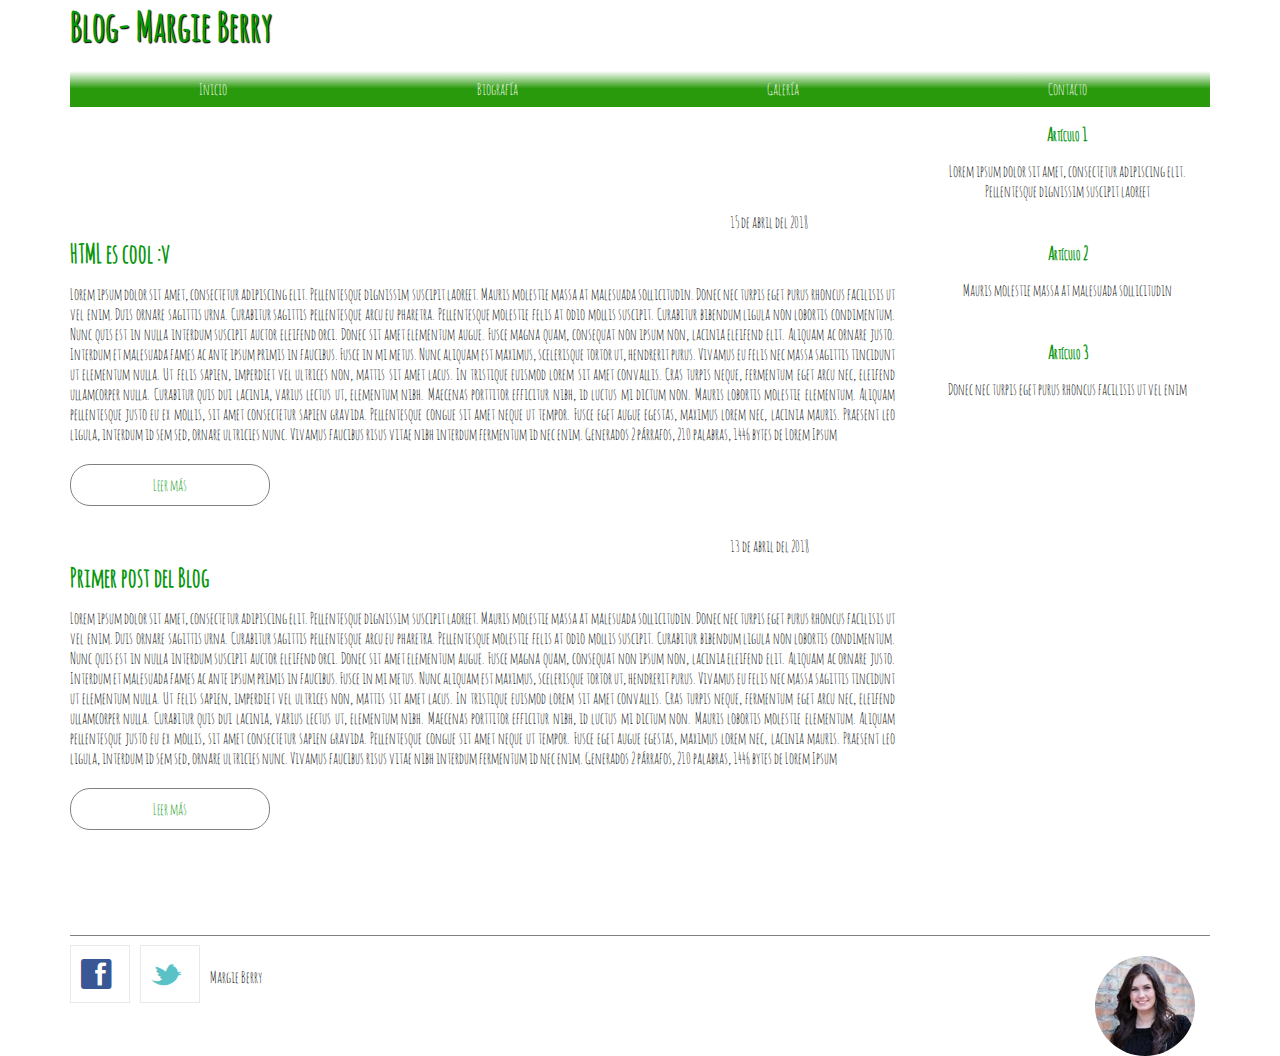
<file: index.html>
<!doctype html>
<html>
 <head>
  <meta charset="utf-8">
  <title>Blog</title>
  <link rel="stylesheet" href="css/index.css"> 
 </head>
<body>
 <header class="row"><h1>Blog- Margie Berry </h1>
  <nav>
   <ul>
    <li> <a href="index.html"> Inicio </a></li>
    <li> <a href="biografia.html"> Biografía </a></li>
    <li> <a href="galeria.html"> Galería </a></li>
    <li> <a href="contacto.html"> Contacto </a></li>
   </ul>
  </nav>
 </header>
 <div class="row">
  <section id="blog-post">
  <div>
   <time> 15 de abril del 2018 </time>
   <h2> HTML es cool :v </h2>
   <p class="text-post">
   Lorem ipsum dolor sit amet, consectetur adipiscing elit. Pellentesque dignissim suscipit laoreet. Mauris molestie massa at malesuada sollicitudin. Donec nec turpis eget purus rhoncus facilisis ut vel enim. Duis ornare sagittis urna. Curabitur sagittis pellentesque arcu eu pharetra. Pellentesque molestie felis at odio mollis suscipit. Curabitur bibendum ligula non lobortis condimentum. Nunc quis est in nulla interdum suscipit auctor eleifend orci. Donec sit amet elementum augue. Fusce magna quam, consequat non ipsum non, lacinia eleifend elit. Aliquam ac ornare justo.

Interdum et malesuada fames ac ante ipsum primis in faucibus. Fusce in mi metus. Nunc aliquam est maximus, scelerisque tortor ut, hendrerit purus. Vivamus eu felis nec massa sagittis tincidunt ut elementum nulla. Ut felis sapien, imperdiet vel ultrices non, mattis sit amet lacus. In tristique euismod lorem sit amet convallis. Cras turpis neque, fermentum eget arcu nec, eleifend ullamcorper nulla. Curabitur quis dui lacinia, varius lectus ut, elementum nibh. Maecenas porttitor efficitur nibh, id luctus mi dictum non. Mauris lobortis molestie elementum. Aliquam pellentesque justo eu ex mollis, sit amet consectetur sapien gravida. Pellentesque congue sit amet neque ut tempor. Fusce eget augue egestas, maximus lorem nec, lacinia mauris. Praesent leo ligula, interdum id sem sed, ornare ultricies nunc. Vivamus faucibus risus vitae nibh interdum fermentum id nec enim.

Generados 2 párrafos, 210 palabras, 1446 bytes de Lorem Ipsum
   </p>
   <a href="#"> Leer más </a>
   </div>
   <br>
   <div>
   <time> 13 de abril del 2018 </time>
   <h2> Primer post del Blog </h2>
   <p class="text-post">
    Lorem ipsum dolor sit amet, consectetur adipiscing elit. Pellentesque dignissim suscipit laoreet. Mauris molestie massa at malesuada sollicitudin. Donec nec turpis eget purus rhoncus facilisis ut vel enim. Duis ornare sagittis urna. Curabitur sagittis pellentesque arcu eu pharetra. Pellentesque molestie felis at odio mollis suscipit. Curabitur bibendum ligula non lobortis condimentum. Nunc quis est in nulla interdum suscipit auctor eleifend orci. Donec sit amet elementum augue. Fusce magna quam, consequat non ipsum non, lacinia eleifend elit. Aliquam ac ornare justo.

Interdum et malesuada fames ac ante ipsum primis in faucibus. Fusce in mi metus. Nunc aliquam est maximus, scelerisque tortor ut, hendrerit purus. Vivamus eu felis nec massa sagittis tincidunt ut elementum nulla. Ut felis sapien, imperdiet vel ultrices non, mattis sit amet lacus. In tristique euismod lorem sit amet convallis. Cras turpis neque, fermentum eget arcu nec, eleifend ullamcorper nulla. Curabitur quis dui lacinia, varius lectus ut, elementum nibh. Maecenas porttitor efficitur nibh, id luctus mi dictum non. Mauris lobortis molestie elementum. Aliquam pellentesque justo eu ex mollis, sit amet consectetur sapien gravida. Pellentesque congue sit amet neque ut tempor. Fusce eget augue egestas, maximus lorem nec, lacinia mauris. Praesent leo ligula, interdum id sem sed, ornare ultricies nunc. Vivamus faucibus risus vitae nibh interdum fermentum id nec enim.

Generados 2 párrafos, 210 palabras, 1446 bytes de Lorem Ipsum
  </p>
  <a href="#"> Leer más </a>
  </div>
  </section>
  <aside  class="otros-post">
   <div class="otros">
    <h3> Artículo 1 </h3>
    <p>
     Lorem ipsum dolor sit amet, consectetur adipiscing elit. Pellentesque dignissim suscipit laoreet
    </p>
    </div>
    <div class="otros">

    <h3> Artículo 2 </h3>
    <p>
      Mauris molestie massa at malesuada sollicitudin
    </p>
    </div>
    <div class="otros">
     <h3> Artículo 3 </h3>
     <p>
      Donec nec turpis eget purus rhoncus facilisis ut vel enim
     </p>
    </div>
   </aside>
  </div>
  <footer class="row autor">
   <img src="imagenes/76.jpg" alt="Foto del autor">
   <p class ="datos-autor">
    <span class="sociales"> f </span>
    <span class="sociales"> t </span>
    Margie Berry
    </p>
    </footer>
    </body>
    </html>
</file>
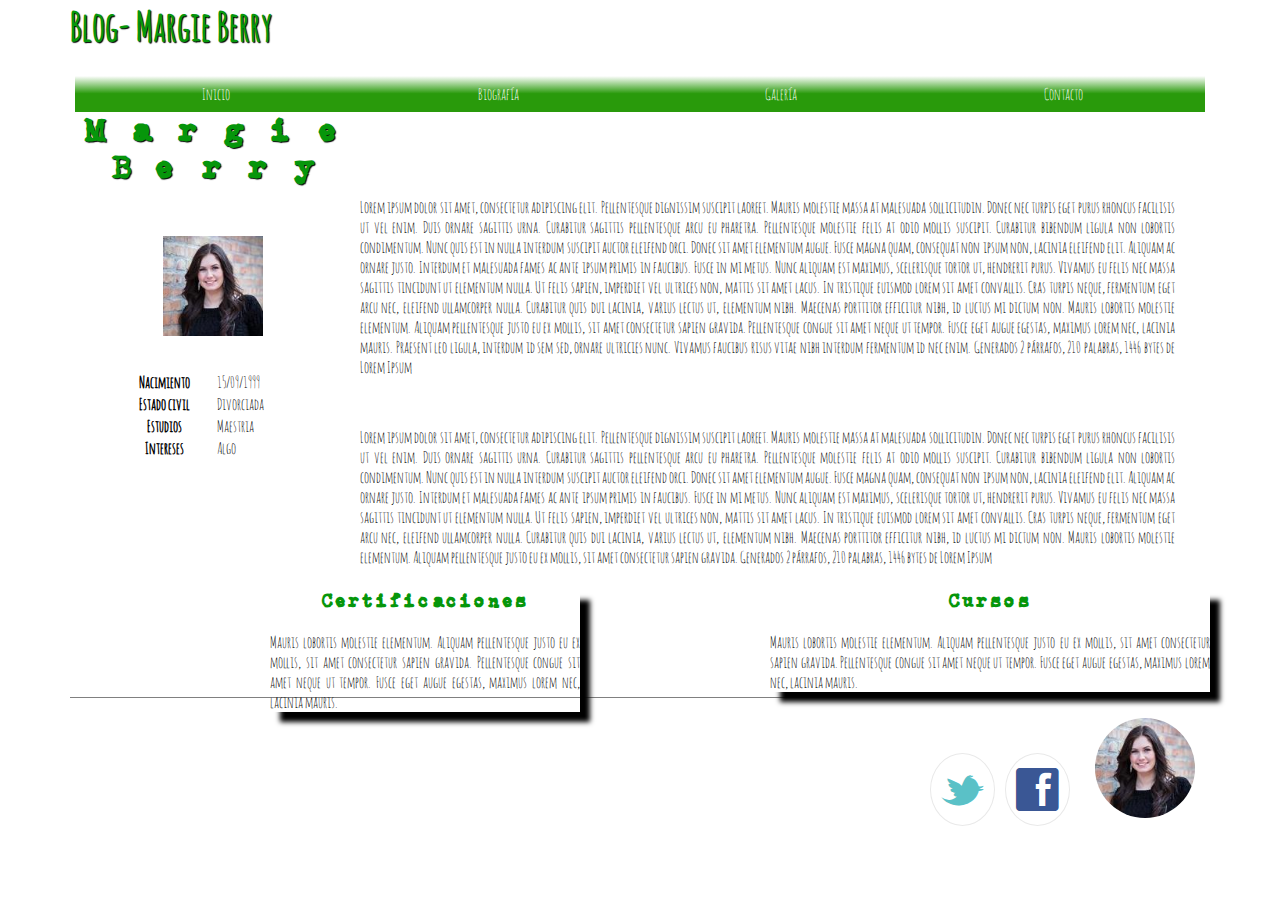
<file: biografia.html>
<!doctype html>
<html>
 <head>
  <meta charset="utf-8">
  <title>Blog</title>
  <link rel="stylesheet" href="css/biografia.css"> 
 </head>
<body>
 <header class="row"><h1>Blog- Margie Berry </h1>
  <nav>
   <ul>
    <li> <a href="index.html"> Inicio </a></li>
    <li> <a href="biografia.html"> Biografía </a></li>
    <li> <a href="galeria.html"> Galería </a></li>
    <li> <a href="contacto.html"> Contacto </a></li>
   </ul>
  </nav>
 </header>
 <div class="row">
  <section id="blog-post">
  <div>
   
  
   <p class="text-post">
   Lorem ipsum dolor sit amet, consectetur adipiscing elit. Pellentesque dignissim suscipit laoreet. Mauris molestie massa at malesuada sollicitudin. Donec nec turpis eget purus rhoncus facilisis ut vel enim. Duis ornare sagittis urna. Curabitur sagittis pellentesque arcu eu pharetra. Pellentesque molestie felis at odio mollis suscipit. Curabitur bibendum ligula non lobortis condimentum. Nunc quis est in nulla interdum suscipit auctor eleifend orci. Donec sit amet elementum augue. Fusce magna quam, consequat non ipsum non, lacinia eleifend elit. Aliquam ac ornare justo.

Interdum et malesuada fames ac ante ipsum primis in faucibus. Fusce in mi metus. Nunc aliquam est maximus, scelerisque tortor ut, hendrerit purus. Vivamus eu felis nec massa sagittis tincidunt ut elementum nulla. Ut felis sapien, imperdiet vel ultrices non, mattis sit amet lacus. In tristique euismod lorem sit amet convallis. Cras turpis neque, fermentum eget arcu nec, eleifend ullamcorper nulla. Curabitur quis dui lacinia, varius lectus ut, elementum nibh. Maecenas porttitor efficitur nibh, id luctus mi dictum non. Mauris lobortis molestie elementum. Aliquam pellentesque justo eu ex mollis, sit amet consectetur sapien gravida. Pellentesque congue sit amet neque ut tempor. Fusce eget augue egestas, maximus lorem nec, lacinia mauris. Praesent leo ligula, interdum id sem sed, ornare ultricies nunc. Vivamus faucibus risus vitae nibh interdum fermentum id nec enim.

Generados 2 párrafos, 210 palabras, 1446 bytes de Lorem Ipsum
   </p>
   
   </div>
   <br>
   <div>
   
   
   <p class="text-post">
    Lorem ipsum dolor sit amet, consectetur adipiscing elit. Pellentesque dignissim suscipit laoreet. Mauris molestie massa at malesuada sollicitudin. Donec nec turpis eget purus rhoncus facilisis ut vel enim. Duis ornare sagittis urna. Curabitur sagittis pellentesque arcu eu pharetra. Pellentesque molestie felis at odio mollis suscipit. Curabitur bibendum ligula non lobortis condimentum. Nunc quis est in nulla interdum suscipit auctor eleifend orci. Donec sit amet elementum augue. Fusce magna quam, consequat non ipsum non, lacinia eleifend elit. Aliquam ac ornare justo.

Interdum et malesuada fames ac ante ipsum primis in faucibus. Fusce in mi metus. Nunc aliquam est maximus, scelerisque tortor ut, hendrerit purus. Vivamus eu felis nec massa sagittis tincidunt ut elementum nulla. Ut felis sapien, imperdiet vel ultrices non, mattis sit amet lacus. In tristique euismod lorem sit amet convallis. Cras turpis neque, fermentum eget arcu nec, eleifend ullamcorper nulla. Curabitur quis dui lacinia, varius lectus ut, elementum nibh. Maecenas porttitor efficitur nibh, id luctus mi dictum non. Mauris lobortis molestie elementum. Aliquam pellentesque justo eu ex mollis, sit amet consectetur sapien gravida. 

Generados 2 párrafos, 210 palabras, 1446 bytes de Lorem Ipsum
  </p>
  
  </div>
  </section>
  <aside  class="otros-post">
   <h1> M a r g i e    B e r r y </h1>
   <div align="center" class="otros">
    <img src="imagenes/76.jpg" width="100" height="100">
   <table width="200" border="0">
  <tr>
    <th>Nacimiento</th>
    <td>15/09/1999</td>
  </tr>
  <tr>
    <th>Estado civil</th>
    <td>Divorciada</td>
  </tr>
  <tr>
    <th>Estudios</th>
    <td>Maestria</td>
  </tr>
  <tr>
    <th>Intereses</th>
    <td>Algo </td>
  </tr>
</table>


    </div>
   </aside>
   
   
    <div id="sombra">
     <h3> Certificaciones</h3>
     <p> Mauris lobortis molestie elementum. Aliquam pellentesque justo eu ex mollis, sit amet consectetur sapien gravida. Pellentesque congue sit amet neque ut tempor. Fusce eget augue egestas, maximus lorem nec, lacinia mauris.
    </div>
    <div  class="div2">
     <h3> Cursos</h3>
      <p> Mauris lobortis molestie elementum. Aliquam pellentesque justo eu ex mollis, sit amet consectetur sapien gravida. Pellentesque congue sit amet neque ut tempor. Fusce eget augue egestas, maximus lorem nec, lacinia mauris. 
     </p>
    </div>
 
  
  <footer class="row autor">
   <img src="imagenes/76.jpg" alt="Foto del autor">
   <p class ="datos-autor">
    <span class="sociales"> f </span>
    <span class="sociales"> t </span>
    
    </p>
    </footer>
    </body>
    </html>
</file>
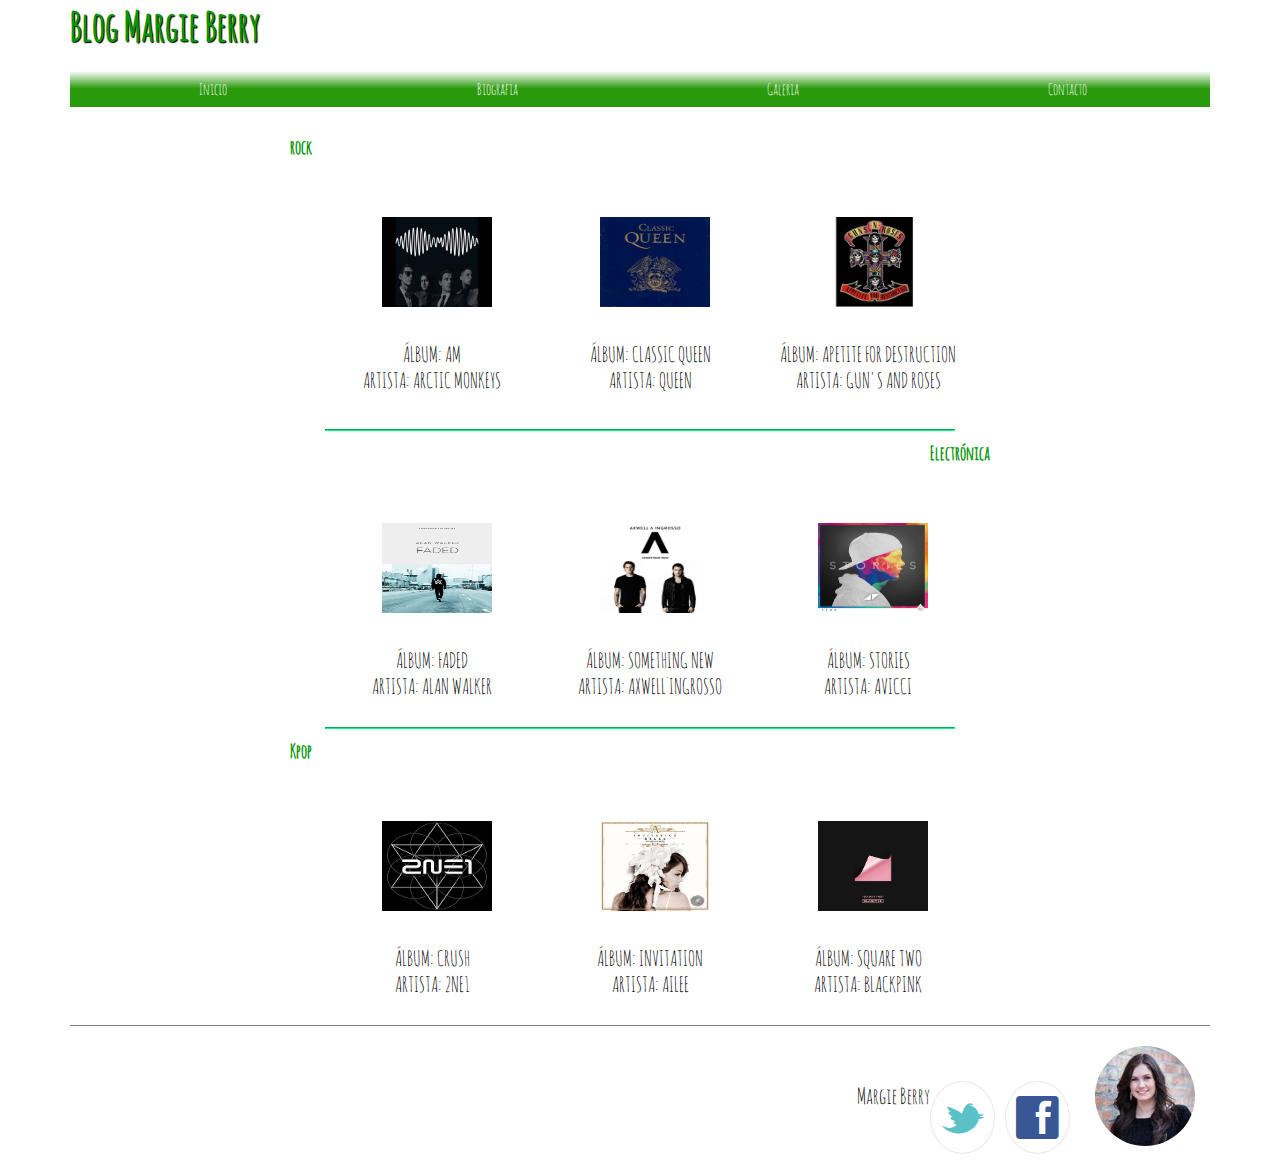
<file: galeria.html>
<!doctype html>
<html>
<head>
<style>
.miniatura
 {
  float:center;
  width:110px;
  height:90px;
  margin:30px;
 }
.linea_texto
 {
  clear:both;
  margin-bottom:2px;
 }
</style>
<meta charset="utf-8">
<link rel="stylesheet" type="text/css" href="css/galeria.css">
<title>Documento sin título</title>
</head>

<body>
<header class="row">
<h1> Blog Margie Berry </h1>
<nav>
<ul>
<li> <a href="index.html"> Inicio </a> </li>
<li> <a href="biografia.html"> Biografia </a> </li>
<li> <a href="galeria.html"> Galeria </a> </li>
<li> <a href="contacto.html"> Contacto </a> </li>
</ul>
</nav>
</header> 
<div id="fotos">
<div class="galeria">
<div>
<h3 class="linea_texto">rock</h3>
</div>
<div class="galeria">
<figure>
<img class="miniatura" src="imagenes/rock1.jpg" >
<figcaption> <p>ÁLBUM: AM </p>
             <p>ARTISTA: Arctic Monkeys </p></figcaption>
</figure>
</div>
<div class="galeria">
<figure>
<img class="miniatura" src="imagenes/rock2.jpg" >
<figcaption> <p>ÁLBUM: Classic Queen </p> <p> ARTISTA: Queen </p> </figcaption>
</figure>
</div>
<div class="galeria">
<figure>
<img class="miniatura" src="imagenes/rock3.jpg" >
<figcaption> <p> ÁLBUM: Apetite for destruction </p> <p> ARTISTA: Gun's and roses </p> </figcaption>
</figure>
</div>
</div>
<h3 class="linea_texto"></h3>
<hr>
<div class="uno">
<h3 class="linea_texto">Electrónica</h3>
</div>
<div class="galeria">
<figure>
<img class="miniatura" src="imagenes/elec1.jpg" >
<figcaption> <p>ÁLBUM: Faded </p> <p> ARTISTA: Alan Walker </p> </figcaption>
</figure>
</div>
<div class="galeria">
<figure>
<img class="miniatura" src="imagenes/elec2.jpg" >
<figcaption> <p>ÁLBUM: Something New </p> <p> ARTISTA: Axwell^Ingrosso </p> </figcaption>
</figure>
</div>
<div class="galeria">
<figure>
<img class="miniatura" src="imagenes/elec3.jpg" >
<figcaption> <p>ÁLBUM: Stories </p> <p> ARTISTA: Avicci </p> </figcaption>
</figure>
</div>



<hr>
<div>
<h3  class="linea_texto">Kpop</h3>
</div>
<div class="galeria">
<figure>
<img class="miniatura" src="imagenes/kpop1.jpg" >
<figcaption> <p>ÁLBUM: Crush </p> <p> ARTISTA: 2NE1 </p> </figcaption>
</figure>
</div>
<div class="galeria">
<figure>
<img class="miniatura" src="imagenes/kpop2.jpg" >
<figcaption> <p>ÁLBUM: Invitation </p> <p> ARTISTA: Ailee </p> </figcaption>
</figure>
</div>
<div class="galeria">
<figure>
<img class="miniatura" src="imagenes/kpop3.jpg" >
<figcaption> <p>ÁLBUM: Square Two </p> <p> ARTISTA: Blackpink </p> </figcaption>
</figure>
</div>
</div>

<footer class="row autor">
 <img src="imagenes/76.jpg" alt="Foto del Autor" />
 <p class="datos-autor">
 <span class="sociales">f</span>
 <span class="sociales">t</span>
Margie Berry
 </p>
 </footer>
</body>
</html>
</file>
<file: css/index.css>
@charset "utf-8";
/* CSS Document */

* {
	margin: 0;
	padding: 0;
	box-sizing: border-box;
}
@font-face {
	font-family:"mifuente";
	src: url(../fonts/AmaticSC-Regular.ttf);
	font-weight: normal;
	font-style: normal;
}
@font-face {
	font-family:"mifuente2";
	src: url(../fonts/carbontype.ttf);
	font-weight: normal;
	font-style: normal;
}
body {
	color: #000;
	font-family:"mifuente";
	font-size:16px;
}
/* Componentes Reutilizables*/
.row {
	max-width: 1140px;
	margin: 0 auto;
}
section {
	padding: 80px 0;
}
@font-face {
	font-family: "sociales";
	src:url(../fonts/WebSymbols-Regular.otf);
	font-weight: normal;
	font-style: normal;
}
h1,h2,h3 {
	color: #06960B;
}
h1{
	font-size: 2.5em;
	margin-bottom: 20px;
	text-shadow: 1px 1px 1px black;
}
h2{
	font-size: 1.6em;
	margin: 15px 0;
}
a{
	text-decoration: none;
}
/*Header */

header {
	margin-bottom: 25px;
	overflow: hidden;
}
header nav ul {
	list-style: none;
}
header nav ul li {
	width: 25%;
	float: left;
	text-align: center;
}
header nav ul li a {
	display:block;
	padding: 8px 0;
	color: white;
	/* Permalink - use to edit and share this gradient: http://colorzilla.com/gradient-editor/#ffffff+0,299a0b+49,299a0b+100 */
background: #ffffff; /* Old browsers */
background: -moz-linear-gradient(top,  #ffffff 0%, #299a0b 49%, #299a0b 100%); /* FF3.6-15 */
background: -webkit-linear-gradient(top,  #ffffff 0%,#299a0b 49%,#299a0b 100%); /* Chrome10-25,Safari5.1-6 */
background: linear-gradient(to bottom,  #ffffff 0%,#299a0b 49%,#299a0b 100%); /* W3C, IE10+, FF16+, Chrome26+, Opera12+, Safari7+ */
filter: progid:DXImageTransform.Microsoft.gradient( startColorstr='#ffffff', endColorstr='#299a0b',GradientType=0 ); /* IE6-9 */
}
header nav ul li a:hover {
	color: #06960B;
	text-decoration:underline;
	/* Permalink - use to edit and share this gradient: http://colorzilla.com/gradient-editor/#ffffff+0,ffffff+68,299a0b+100 */
background: #ffffff; /* Old browsers */
background: -moz-linear-gradient(top,  #ffffff 0%, #ffffff 68%, #299a0b 100%); /* FF3.6-15 */
background: -webkit-linear-gradient(top,  #ffffff 0%,#ffffff 68%,#299a0b 100%); /* Chrome10-25,Safari5.1-6 */
background: linear-gradient(to bottom,  #ffffff 0%,#ffffff 68%,#299a0b 100%); /* W3C, IE10+, FF16+, Chrome26+, Opera12+, Safari7+ */
filter: progid:DXImageTransform.Microsoft.gradient( startColorstr='#ffffff', endColorstr='#299a0b',GradientType=0 ); /* IE6-9 */		
}
/* Blog Post*/
#blog-post {
	width: 75%;
	float: left;
	margin-bottom: 25px;
	padding-right: 30px;
	position:relative;
}
/*Blog post*/
#blog-post p {
	text-align: justify;
	margin-bottom:20px;
}
#blog-post time {
	position: relative;
	top: 10px;
	right: -80%;
}
#blog-post a {
	text-align: center;
	color:#06960b;
	border:1px solid #808080;
	padding: 10px;
	width: 200px;
	display:block;
	border-radius: 20px;
}
#blog-post a:haver {
	color:#FFF;
	background-color: #06960B;
}
# otros-post {
	width:25%;
	float: left;
	
}
.otros {
	margin-bottom: 40px;
}
.otros h3{
	text-align: center;
	font-variant: small-caps;
	margin: 15px 0;
}
.otros p {
	text-align:center;
}
/*footer*/
footer {
	padding-top: 20px;
	border-top: 1px solid #808080;
	clear:both;
}
.autor img {
	width: 100px;
	height: 100px;
	border-radius: 50%;
	float:right;
	margin-right: 15px;
}
#datos-autor {
	font-size: 1.4em;
	margin-top: 35px;
	margin-right: 15px;
	float:right;
}
.sociales {
	font-family: "sociales";
	font-size: 1.9em;
	margin-right: 10px;
	border-radius: 80$;
	border: 1px solid #E9E9E9;
	padding: 10px;
	cursor: pointer;
}
.sociales:nth-child(1) {
	color: #3A5795;
}
.sociales:nth-child(2){
	color: #5AC1c7;
}
.sociales:nth-child(1):hover{
	color:#FFF;
	background-color: #3A5795;
}
.sociales:nth-child(2):hover {
	color:#fff;
	background-color: #5Ac1c7;
}
</file>
<file: css/biografia.css>
@charset "utf-8";
/* CSS Document */

* {
	margin: 0;
	padding: 0;
	box-sizing: border-box;
}
@font-face {
	font-family:"mifuente";
	src: url(../fonts/AmaticSC-Regular.ttf);
	font-weight: normal;
	font-style: normal;
}
@font-face {
	font-family:"mifuente2";
	src: url(../fonts/carbontype.ttf);
	font-weight: normal;
	font-style: normal;
}
body {
	color: #000;
	font-family:"mifuente";
	font-size:16px;
}
/* Componentes Reutilizables*/
.row {
	max-width: 1140px;
	margin: 0 auto;
}
section {
	padding: 80px 0;
}
@font-face {
	font-family: "sociales";
	src:url(../fonts/WebSymbols-Regular.otf);
	font-weight: normal;
	font-style: normal;
	
}
h1,h2,h3 {
	color: #06960B;
}
h1{
	font-size: 2.5em;
	margin-bottom: 20px;
	text-shadow: 1px 1px 1px black;
}
h2{
	font-size: 1.6em;
	margin: 15px 0;
}
a{
	text-decoration: none;
}
/*Header */

header {
	margin-bottom: 25px;
	overflow: hidden;
}
header nav {
	padding: 5px;
}
header nav ul {
	list-style: none;
}
header nav ul li {
	width: 25%;
	float: left;
	text-align: center;
}
header nav ul li a {
	display:block;
	padding: 8px 0;
	color: white;
	/* Permalink - use to edit and share this gradient: http://colorzilla.com/gradient-editor/#ffffff+0,299a0b+49,299a0b+100 */
background: #ffffff; /* Old browsers */
background: -moz-linear-gradient(top,  #ffffff 0%, #299a0b 49%, #299a0b 100%); /* FF3.6-15 */
background: -webkit-linear-gradient(top,  #ffffff 0%,#299a0b 49%,#299a0b 100%); /* Chrome10-25,Safari5.1-6 */
background: linear-gradient(to bottom,  #ffffff 0%,#299a0b 49%,#299a0b 100%); /* W3C, IE10+, FF16+, Chrome26+, Opera12+, Safari7+ */
filter: progid:DXImageTransform.Microsoft.gradient( startColorstr='#ffffff', endColorstr='#299a0b',GradientType=0 ); /* IE6-9 */
}
header nav ul li a:hover {
	color: #06960B;
	text-decoration:underline;
	/* Permalink - use to edit and share this gradient: http://colorzilla.com/gradient-editor/#ffffff+0,ffffff+68,299a0b+100 */
background: #ffffff; /* Old browsers */
background: -moz-linear-gradient(top,  #ffffff 0%, #ffffff 68%, #299a0b 100%); /* FF3.6-15 */
background: -webkit-linear-gradient(top,  #ffffff 0%,#ffffff 68%,#299a0b 100%); /* Chrome10-25,Safari5.1-6 */
background: linear-gradient(to bottom,  #ffffff 0%,#ffffff 68%,#299a0b 100%); /* W3C, IE10+, FF16+, Chrome26+, Opera12+, Safari7+ */
filter: progid:DXImageTransform.Microsoft.gradient( startColorstr='#ffffff', endColorstr='#299a0b',GradientType=0 ); /* IE6-9 */		
}
/* Blog Post*/
#blog-post {
	width: 75%;
	float: right;
	margin-top: 0px;
	margin-bottom: 25px;
	padding-right: 30px;
	position:reative;
}
/*Blog post*/
#blog-post p {
	text-align: justify;
	margin-bottom:20px;
}
.text-post {
	padding: 5px;
}


# otros-post {
	width:25%;
	float: right;
	
}


.otros {
	margin-bottom: 40px;
	
}
.otros img{
	
	
	
	margin: 30px 15px;
}
.otros table{
	border-style: none;
	
}
	
.otros-post h1 {
	font-family:"mifuente2";
	text-align:center;
	font-size: 2em;
}
#sombra {
	
	
	
	-moz-box-shadow:10px 10px 5px #000000;
-webkit-box-shadow:10px 10px 5px #000000;
box-shadow:10px 10px 5px #000000;
	float: right;
	text-align:justify;
	margin-left: 200px;
	margin-right:700px;
	margin-bottom: 150px;
	margin-top: 90px;
	position: absolute;
	
	
	
}
#sombra h3 {
	font-family: "mifuente2";
	text-align: center;
	margin-bottom: 20px;
}

.div2 {
	-moz-box-shadow:10px 10px 5px #000000;
-webkit-box-shadow:10px 10px 5px #000000;
box-shadow:10px 10px 5px #000000;
	float: right;
	text-align:justify;
	margin-left: 700px;
	margin-right:70px;
	margin-bottom: 150px;
	margin-top: 90px;
	position:absolute;
	
	
	

}
.div2 h3 {
	font-family: "mifuente2";
	text-align: center;
	margin-bottom: 20px;
}

/*footer*/
footer {
	padding-top: 20px;
	border-top: 1px solid #808080;
	clear:both;
}
.autor img {
	width: 100px;
	height: 100px;
	border-radius: 50%;
	float:right;
	margin-right: 15px;
}
.datos-autor {
	font-size: 1.4em;
	margin-top: 35px;
	margin-bottom: 10px;
	margin-right: 15px;
	float:right;
}

	

.sociales {
	font-family: "sociales";
	font-size: 1.9em;
	float:right;
	margin-right: 10px;
	border-radius: 80%;
	border: 1px solid #E9E9E9;
	padding: 10px;
	cursor: pointer;
}
.sociales:nth-child(1) {
	color: #3A5795;
}
.sociales:nth-child(2){
	color: #5AC1c7;
}
.sociales:nth-child(1):hover{
	color:#FFF;
	background-color: #3A5795;
}
.sociales:nth-child(2):hover {
	color:#fff;
	background-color: #5Ac1c7;
}
#yema div {
	display: inline-block;
}
</file>
<file: css/galeria.css>
@charset "utf-8";
/* CSS Document */


* {
	margin: 0;
	padding: 0;
	box-sizing: border-box;
}
@font-face {
	font-family:"mifuente";
	src: url(../fonts/AmaticSC-Regular.ttf);
	font-weight: normal;
	font-style: normal;
}
@font-face {
	font-family:"mifuente2";
	src: url(../fonts/carbontype.ttf);
	font-weight: normal;
	font-style: normal;
}
body {
	color: #000;
	font-family:"mifuente";
	font-size:16px;
}
/* Componentes Reutilizables*/
.row {
	max-width: 1140px;
	margin: 0 auto;
}
section {
	padding: 80px 0;
}
@font-face {
	font-family: "sociales";
	src:url(../fonts/WebSymbols-Regular.otf);
	font-weight: normal;
	font-style: normal;
	
}
h1,h2,h3 {
	color: #06960B;
}
h1{
	font-size: 2.5em;
	margin-bottom: 20px;
	text-shadow: 1px 1px 1px black;
}
h2{
	font-size: 1.6em;
	margin: 15px 0;
}
a{
	text-decoration: none;
}
/*Header */

header {
	margin-bottom: 25px;
	overflow: hidden;
}
header nav ul {
	list-style: none;
}
header nav ul li {
	width: 25%;
	float: left;
	text-align: center;
}
header nav ul li a {
	display:block;
	padding: 8px 0;
	color: white;
	/* Permalink - use to edit and share this gradient: http://colorzilla.com/gradient-editor/#ffffff+0,299a0b+49,299a0b+100 */
background: #ffffff; /* Old browsers */
background: -moz-linear-gradient(top,  #ffffff 0%, #299a0b 49%, #299a0b 100%); /* FF3.6-15 */
background: -webkit-linear-gradient(top,  #ffffff 0%,#299a0b 49%,#299a0b 100%); /* Chrome10-25,Safari5.1-6 */
background: linear-gradient(to bottom,  #ffffff 0%,#299a0b 49%,#299a0b 100%); /* W3C, IE10+, FF16+, Chrome26+, Opera12+, Safari7+ */
filter: progid:DXImageTransform.Microsoft.gradient( startColorstr='#ffffff', endColorstr='#299a0b',GradientType=0 ); /* IE6-9 */
}
header nav ul li a:hover {
	color: #06960B;
	text-decoration:underline;
	/* Permalink - use to edit and share this gradient: http://colorzilla.com/gradient-editor/#ffffff+0,ffffff+68,299a0b+100 */
background: #ffffff; /* Old browsers */
background: -moz-linear-gradient(top,  #ffffff 0%, #ffffff 68%, #299a0b 100%); /* FF3.6-15 */
background: -webkit-linear-gradient(top,  #ffffff 0%,#ffffff 68%,#299a0b 100%); /* Chrome10-25,Safari5.1-6 */
background: linear-gradient(to bottom,  #ffffff 0%,#ffffff 68%,#299a0b 100%); /* W3C, IE10+, FF16+, Chrome26+, Opera12+, Safari7+ */
filter: progid:DXImageTransform.Microsoft.gradient( startColorstr='#ffffff', endColorstr='#299a0b',GradientType=0 ); /* IE6-9 */		
}
/* Blog Post*/
#blog-post {
	width: 75%;
	float: right;
	margin-bottom: 25px;
	padding-right: 30px;
	position:relative;
}
/*galeria*/
#fotos {
	width: 85%;
	 margin: 10px auto;
	 text-align:center;
}
.galeria {
     width: 50%%;
	 display: inline-block;
	 margin: 8px;
     margin: 8px 8px  ;
}

.galeria figure {
	 width: 100%;
	 margin: 10px;
	 
	 
 }
 .galeria figure img {
	 margin-left: 40px;
 }
 

 
 .galeria figcaption {
	 font-size: 1.3em;
	 text-transform:uppercase;
	 color: #000;
 }
 .linea_texto {
	 width: 700px;
   text-align: left;
   margin: 10px auto;
 }
.uno h3{
	width: 700px;
   text-align: right;
   margin: 10px auto;
}
hr {
	width: 630px;
   border-color: SpringGreen;
   margin: 10px auto;
}
	
/*footer*/
footer {
	padding-top: 20px;
	border-top: 1px solid #808080;
	clear:both;
}
.autor img {
	width: 100px;
	height: 100px;
	border-radius: 50%;
	float:right;
	margin-right: 15px;
}
.datos-autor {
	font-size: 1.4em;
	margin-top: 35px;
	margin-bottom: 10px;
	margin-right: 15px;
	float:right;
}

	

.sociales {
	font-family: "sociales";
	font-size: 1.9em;
	float:right;
	margin-right: 10px;
	border-radius: 80%;
	border: 1px solid #E9E9E9;
	padding: 10px;
	cursor: pointer;
}
.sociales:nth-child(1) {
	color: #3A5795;
}
.sociales:nth-child(2){
	color: #5AC1c7;
}
.sociales:nth-child(1):hover{
	color:#FFF;
	background-color: #3A5795;
}
.sociales:nth-child(2):hover {
	color:#fff;
	background-color: #5Ac1c7;
}
#yema div {
	display: inline-block;
}
</file>
